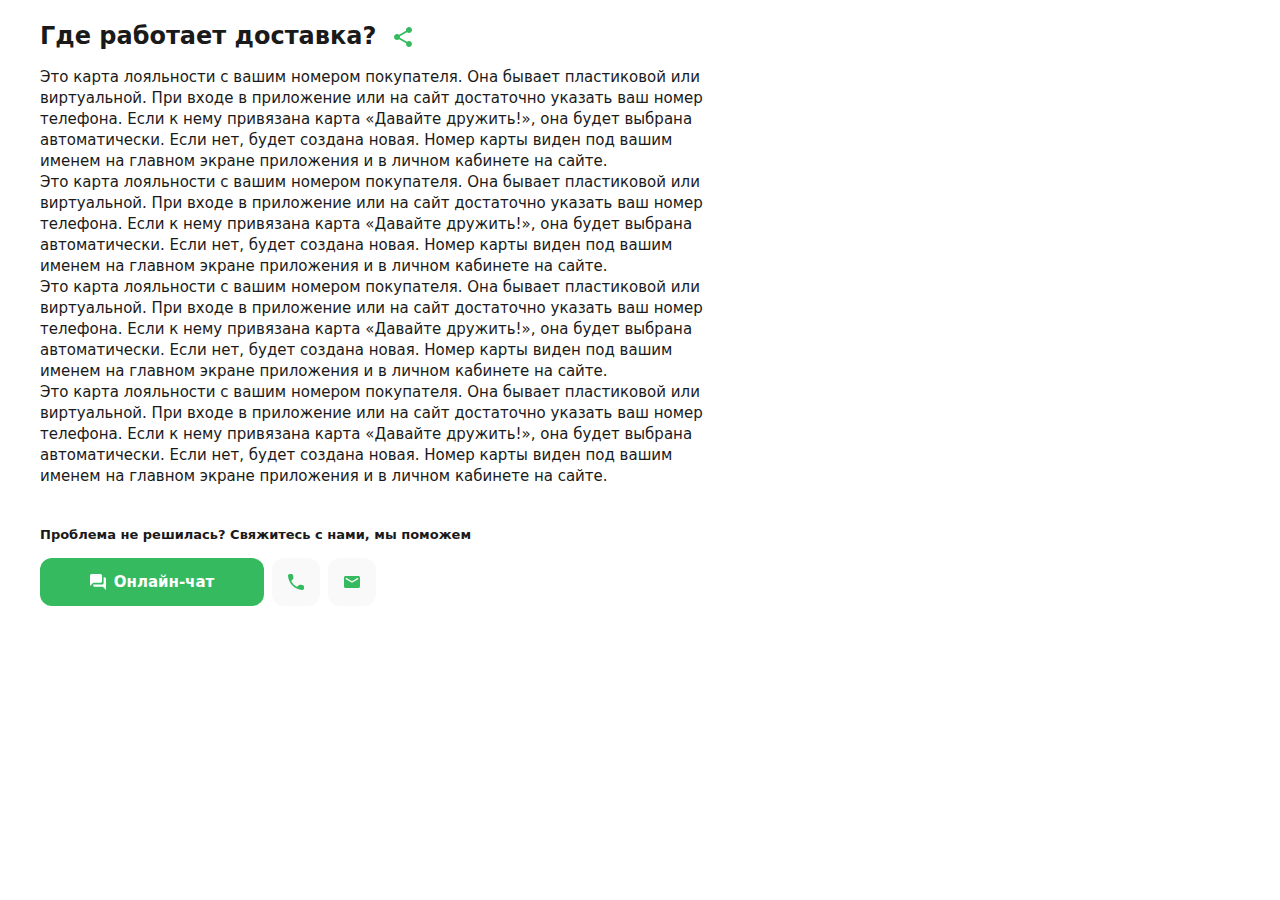
<file: info.html>
<!DOCTYPE html>
<html lang="ru">
<head>
    <meta charset="UTF-8">
    <meta http-equiv="X-UA-Compatible" content="IE=edge">
    <meta name="viewport" content="width=device-width, initial-scale=1.0">
    <link rel="stylesheet" href="CSS/style.min.css">
    <title>Delivery</title>
</head>
<body>
    <main>
        <div class="info__container">
        <div class="info">
            <h1 class="info__heading">Где работает доставка?
                <span><a href="#" class="info__heading__link"><img src="img/share.svg" alt="share"></a></span>
            </h1>
        <p class="info__text">Это карта лояльности с вашим номером покупателя. Она бывает пластиковой или виртуальной. При входе в приложение или на сайт достаточно указать ваш номер телефона. Если к нему привязана карта «Давайте дружить!», она будет выбрана автоматически. Если нет, будет создана новая. Номер карты виден под вашим именем на главном экране приложения и в личном кабинете на сайте.<br>
            Это карта лояльности с вашим номером покупателя. Она бывает пластиковой или виртуальной. При входе в приложение или на сайт достаточно указать ваш номер телефона. Если к нему привязана карта «Давайте дружить!», она будет выбрана автоматически. Если нет, будет создана новая. Номер карты виден под вашим именем на главном экране приложения и в личном кабинете на сайте.<br>
            Это карта лояльности с вашим номером покупателя. Она бывает пластиковой или виртуальной. При входе в приложение или на сайт достаточно указать ваш номер телефона. Если к нему привязана карта «Давайте дружить!», она будет выбрана автоматически. Если нет, будет создана новая. Номер карты виден под вашим именем на главном экране приложения и в личном кабинете на сайте.<br>
            Это карта лояльности с вашим номером покупателя. Она бывает пластиковой или виртуальной. При входе в приложение или на сайт достаточно указать ваш номер телефона. Если к нему привязана карта «Давайте дружить!», она будет выбрана автоматически. Если нет, будет создана новая. Номер карты виден под вашим именем на главном экране приложения и в личном кабинете на сайте.</p>
            <span class="info__text__descripcion">Проблема не решилась? Свяжитесь с нами, мы поможем</span>
            <div class="info__contact">
                <button class="button"><span><img src="img/icons-section-5/chat.svg" alt=""></span>Онлайн-чат</button>
                <a href="#" class="info__contact__link"><img src="img/icons-section-5/phone.svg" alt="phone"></a>
                <a href="#" class="info__contact__link"><img src="img/icons-section-5/mail.svg" alt="mail"></a>
            </div>
        </div>
        </div>
    </main>
    
</body>
</html>
</file>
<file: CSS/style.min.css>
.header{max-width:1200px;height:306px;margin:0 auto;background:#93bbea;margin-top:40px;border-radius:40px;overflow:hidden;margin-bottom:82px}.header__container{display:flex;flex-direction:column;justify-content:center;align-items:center;min-height:306px;max-width:1200px;background-image:url(../img/section-1-bg.png);background-position:bottom center;background-size:contain;background-repeat:no-repeat}.header__heading{font-style:normal;font-weight:900;font-size:60px;line-height:120%;color:#fff}.header__subtitle{font-weight:400;font-size:17px;line-height:140%;text-align:center;color:#fff;margin-top:4px;max-width:535px;margin-bottom:40px}.navigation{display:flex}.navigation__menu{display:flex;justify-content:center;align-items:center;background:#fff;border-radius:12px;width:160px;height:48px;color:#1a1a1a;font-weight:600;font-size:15px;line-height:120%;text-decoration:none}.navigation__menu:hover{background:#5992e8;color:#fff}.navigation__menu:not(:last-child){margin-right:8px}.navigation__menu__icon{margin-right:8px;transform:translateY(-2px)}.social__container{display:flex;max-width:996px;max-height:166px;background:#fff;box-shadow:0 20px 60px rgba(26,26,26,.05);border-radius:40px}.social__left{margin-left:40px;max-width:351px;margin-top:42px}.social__subtitle{font-weight:600;font-size:15px;line-height:120%;color:#1a1a1a;margin-bottom:16px}.social .heading{margin-bottom:42px}.social__righ{display:flex;margin:55px 40px 55px 159px}.social__icon{display:flex;justify-content:center;align-items:center;width:56px;height:56px;background:#f9f9f9;border-radius:12px}.social__icon:not(:last-child){margin-right:14px}.social__icon:hover{transform:translate(-5px,-5px);transition:all .5s}.heading{font-weight:600;font-size:40px;line-height:120%;color:#1a1a1a}.slider{margin-top:80px}.slider__container .heading{margin:0 auto;max-width:540px;margin-bottom:32px}.card{display:flex;width:282px;height:160px;background:#fff;box-shadow:0 0 30px rgba(0,0,0,.05);border-radius:16px;text-decoration:none}.card__title{margin-top:16px;margin-left:16px;margin-bottom:8px;font-style:normal;font-weight:600;font-size:20px;line-height:120%;color:#1a1a1a;max-width:240px}.card__subtitle{font-style:normal;font-weight:400;font-size:15px;line-height:140%;color:#949494;max-width:282px}.card__img{width:104px;height:162px}.owl-carousel{max-width:1200px;max-height:160px;background:#fff;position:relative}.owl-carousel .owl-item img{width:104px;height:160px}.owl-carousel button .owl-prev{display:none;z-index:-1}.owl-prev{display:none}.owl-dots{display:none}.owl-carousel .owl-nav button.owl-next{background:#fff}.owl-next{position:absolute;width:44px;height:44px;background:#fff;background-image:url(../img/slider-arrow.svg);box-shadow:0 1px 7px rgba(0,0,0,.09);border-radius:50%;right:0;top:58px;z-index:9}.owl-next:hover{box-shadow:10px 10px 10px rgba(0,0,0,.09);transition:all .5s}.acardion__container .heading{margin:0 auto;max-width:164px;margin-bottom:32px;margin-top:80px}body{margin:0;padding:0}p{margin:0;color:#575757}.accordion,.accordion *{-webkit-box-sizing:border-box;-moz-box-sizing:border-box;box-sizing:border-box}.accordion{display:flex;flex-direction:column;justify-content:center;align-items:center;overflow:hidden;background:#fff;margin-bottom:80px}.accordion-section{width:996px;margin-bottom:12px;position:relative}.accordion-section-title{width:996px;display:inline-block;padding:20px 536px 20px 24px;background:#fff;transition:all linear .15s;-webkit-transition:all linear .15s;-moz-transition:all linear .15s;-ms-transition:all linear .15s;-o-transition:all linear .15s;font-weight:600;font-size:20px;line-height:120%;color:#1a1a1a;text-decoration:none;margin:0 0 1px 0;border:1px solid #dadada;position:relative;border-radius:4px;-webkit-border-radius:16px;-moz-border-radius:16px;-ms-border-radius:16px;-o-border-radius:16px;background:#fff;box-shadow:0 0 30px rgba(0,0,0,.05)}.accordion-section-subtitle{margin-top:4px;display:block;font-size:13px;line-height:140%;color:#949494}.accordion-section-title.active,.accordion-section-title:hover{background:#93bbea;color:#fff}.accordion-section-content{padding:15px;display:none;background:#e2d7c9;margin-bottom:2px;border-bottom:1px solid #dadada;border-radius:16px}.active,.open{display:block}.arrow{display:block;color:#e5e5e5;position:absolute;top:50%;right:24px;transform:translateY(-10px);transition:all .5s}.accordion-section-title.active .arrow{margin-top:-10px;transform:rotate(90deg)}.info__container{max-width:1280px;margin:0 auto}.info{margin-top:22px;margin-left:40px;margin-bottom:80px}.info__heading{display:inline-block;font-weight:700;font-size:24px;line-height:120%;display:flex;align-items:center;color:#1a1a1a;margin-bottom:16px}.info__heading__link{margin-left:15px;transform:translateY(-4 3px)}.info__heading__link img:hover{transform:translate(-3px,-3px);transition:all .5s}.info__text{font-style:normal;font-weight:400;font-size:15px;line-height:140%;color:#1a1a1a;max-width:690px;margin-bottom:40px}.info__text__descripcion{display:block;font-weight:600;font-size:13px;line-height:120%;color:#1a1a1a;margin-bottom:16px}.info__contact{display:flex}.info__contact__link{display:flex;justify-content:center;align-items:center;width:48px;height:48px;background:#f9f9f9;border-radius:12px;margin-left:8px;text-decoration:none}.info__contact__link:hover{transform:translate(-5px,-5px);transition:all .5s}.button{display:flex;justify-content:center;align-items:center;background:#36ba5f;border-radius:12px;border:none;width:224px;height:48px;font-weight:600;font-size:15px;line-height:120%;text-align:center;color:#fff}.button img{margin-right:8px;transform:translateY(-1px)}.button:hover{transform:translate(-5px,-5px);transition:all .5s}@media(max-width:1260px){.container{max-width:960px}.header{max-width:960px}.social{max-width:960px;margin:0 auto}.social__righ{margin-left:85px}.owl-carousel{max-width:900px;max-height:160px;margin:0 auto}.accordion-section{max-width:700px}.accordion-section-title{max-width:700px;padding-right:240px}}@media(max-width:975px){.container{max-width:750px}.header{max-width:750px}.social{max-width:750px;margin:0 auto}.social__righ{max-width:300px;flex-wrap:wrap;margin:20px 30px 20px 80px}.social__icon{margin-bottom:10px}.owl-carousel{max-width:650px;max-height:160px;margin:0 auto}.accordion-section{max-width:500px}.accordion-section-title{max-width:500px;padding-right:40px}}@media(max-width:778px){.container{max-width:560px}.header{max-width:560px}.header__subtitle{font-size:8px;margin-bottom:20px}.header__heading{font-size:30px}.navigation{display:flex;flex-wrap:wrap;margin:0 auto;max-width:320px}.navigation__menu{font-size:10px;width:160px;margin-bottom:10px}.social{max-width:560px;margin:0 auto}.social__container{flex-direction:column;max-width:400px;height:600px}.social__left{margin-top:15px;max-height:60px;margin:0 auto}.social__left .heading{font-size:30px}.social__righ{max-width:450px;flex-wrap:wrap;margin:0 auto;margin-top:20px}.social__icon{margin-bottom:10px}.slider__container .heading{font-size:30px;margin:0 auto;max-width:410px}.owl-carousel{max-width:330px;max-height:160px;margin:0 auto}.accordion-section{max-width:500px}.accordion-section-title{max-width:500px;padding-right:40px}}@media(max-width:400px){.container{max-width:320px}.header{max-width:320px;margin-bottom:40px}.header__heading{font-size:30px}.navigation{display:flex;flex-wrap:wrap;margin:0 auto;max-width:260px;margin:0 auto}.navigation__menu{font-size:9px;width:120px;margin-bottom:10px}.social{max-width:320px;margin:0 auto;height:200px}.social__container{flex-direction:column;max-width:320px;max-height:220px}.social__left{margin-top:15px;max-height:60px;margin:0 auto}.social__left .heading{font-size:30px}.social__righ{max-width:210px;flex-wrap:wrap;margin:0 auto;margin-top:20px}.social__icon{margin-bottom:10px}.slider{margin-top:60px}.slider__container .heading{font-size:30px;margin:0 auto;max-width:320px;text-align:center}.owl-carousel{max-width:280px;max-height:160px;margin-top:30px}.owl-next{right:-25px}.accordion-section{max-width:280px}.accordion-section-title{max-width:280px;padding-right:10px;font-size:20px}.acardion .heading{margin-top:40px;font-size:30px}.navigation__menu__icon{margin-right:3px}}@media(max-width:400px){.info{margin-left:10px}.info__heading{max-width:205px;margin-right:15px}.button{width:180px}}/*!
 * Bootstrap Reboot v5.1.3 (https://getbootstrap.com/)
 * Copyright 2011-2021 The Bootstrap Authors
 * Copyright 2011-2021 Twitter, Inc.
 * Licensed under MIT (https://github.com/twbs/bootstrap/blob/main/LICENSE)
 * Forked from Normalize.css, licensed MIT (https://github.com/necolas/normalize.css/blob/master/LICENSE.md)
 */:root{--bs-blue:#0d6efd;--bs-indigo:#6610f2;--bs-purple:#6f42c1;--bs-pink:#d63384;--bs-red:#dc3545;--bs-orange:#fd7e14;--bs-yellow:#ffc107;--bs-green:#198754;--bs-teal:#20c997;--bs-cyan:#0dcaf0;--bs-white:#fff;--bs-gray:#6c757d;--bs-gray-dark:#343a40;--bs-gray-100:#f8f9fa;--bs-gray-200:#e9ecef;--bs-gray-300:#dee2e6;--bs-gray-400:#ced4da;--bs-gray-500:#adb5bd;--bs-gray-600:#6c757d;--bs-gray-700:#495057;--bs-gray-800:#343a40;--bs-gray-900:#212529;--bs-primary:#0d6efd;--bs-secondary:#6c757d;--bs-success:#198754;--bs-info:#0dcaf0;--bs-warning:#ffc107;--bs-danger:#dc3545;--bs-light:#f8f9fa;--bs-dark:#212529;--bs-primary-rgb:13,110,253;--bs-secondary-rgb:108,117,125;--bs-success-rgb:25,135,84;--bs-info-rgb:13,202,240;--bs-warning-rgb:255,193,7;--bs-danger-rgb:220,53,69;--bs-light-rgb:248,249,250;--bs-dark-rgb:33,37,41;--bs-white-rgb:255,255,255;--bs-black-rgb:0,0,0;--bs-body-color-rgb:33,37,41;--bs-body-bg-rgb:255,255,255;--bs-font-sans-serif:system-ui,-apple-system,"Segoe UI",Roboto,"Helvetica Neue",Arial,"Noto Sans","Liberation Sans",sans-serif,"Apple Color Emoji","Segoe UI Emoji","Segoe UI Symbol","Noto Color Emoji";--bs-font-monospace:SFMono-Regular,Menlo,Monaco,Consolas,"Liberation Mono","Courier New",monospace;--bs-gradient:linear-gradient(180deg, rgba(255, 255, 255, 0.15), rgba(255, 255, 255, 0));--bs-body-font-family:var(--bs-font-sans-serif);--bs-body-font-size:1rem;--bs-body-font-weight:400;--bs-body-line-height:1.5;--bs-body-color:#212529;--bs-body-bg:#fff}*,::after,::before{box-sizing:border-box}@media (prefers-reduced-motion:no-preference){:root{scroll-behavior:smooth}}body{margin:0;font-family:var(--bs-body-font-family);font-size:var(--bs-body-font-size);font-weight:var(--bs-body-font-weight);line-height:var(--bs-body-line-height);color:var(--bs-body-color);text-align:var(--bs-body-text-align);background-color:var(--bs-body-bg);-webkit-text-size-adjust:100%;-webkit-tap-highlight-color:transparent}hr{margin:1rem 0;color:inherit;background-color:currentColor;border:0;opacity:.25}hr:not([size]){height:1px}h1,h2,h3,h4,h5,h6{margin-top:0;margin-bottom:.5rem;font-weight:500;line-height:1.2}h1{font-size:calc(1.375rem + 1.5vw)}@media (min-width:1200px){h1{font-size:2.5rem}}h2{font-size:calc(1.325rem + .9vw)}@media (min-width:1200px){h2{font-size:2rem}}h3{font-size:calc(1.3rem + .6vw)}@media (min-width:1200px){h3{font-size:1.75rem}}h4{font-size:calc(1.275rem + .3vw)}@media (min-width:1200px){h4{font-size:1.5rem}}h5{font-size:1.25rem}h6{font-size:1rem}p{margin-top:0;margin-bottom:1rem}abbr[data-bs-original-title],abbr[title]{-webkit-text-decoration:underline dotted;text-decoration:underline dotted;cursor:help;-webkit-text-decoration-skip-ink:none;text-decoration-skip-ink:none}address{margin-bottom:1rem;font-style:normal;line-height:inherit}ol,ul{padding-left:2rem}dl,ol,ul{margin-top:0;margin-bottom:1rem}ol ol,ol ul,ul ol,ul ul{margin-bottom:0}dt{font-weight:700}dd{margin-bottom:.5rem;margin-left:0}blockquote{margin:0 0 1rem}b,strong{font-weight:bolder}small{font-size:.875em}mark{padding:.2em;background-color:#fcf8e3}sub,sup{position:relative;font-size:.75em;line-height:0;vertical-align:baseline}sub{bottom:-.25em}sup{top:-.5em}a{color:#0d6efd;text-decoration:underline}a:hover{color:#0a58ca}a:not([href]):not([class]),a:not([href]):not([class]):hover{color:inherit;text-decoration:none}code,kbd,pre,samp{font-family:var(--bs-font-monospace);font-size:1em;direction:ltr;unicode-bidi:bidi-override}pre{display:block;margin-top:0;margin-bottom:1rem;overflow:auto;font-size:.875em}pre code{font-size:inherit;color:inherit;word-break:normal}code{font-size:.875em;color:#d63384;word-wrap:break-word}a>code{color:inherit}kbd{padding:.2rem .4rem;font-size:.875em;color:#fff;background-color:#212529;border-radius:.2rem}kbd kbd{padding:0;font-size:1em;font-weight:700}figure{margin:0 0 1rem}img,svg{vertical-align:middle}table{caption-side:bottom;border-collapse:collapse}caption{padding-top:.5rem;padding-bottom:.5rem;color:#6c757d;text-align:left}th{text-align:inherit;text-align:-webkit-match-parent}tbody,td,tfoot,th,thead,tr{border-color:inherit;border-style:solid;border-width:0}label{display:inline-block}button{border-radius:0}button:focus:not(:focus-visible){outline:0}button,input,optgroup,select,textarea{margin:0;font-family:inherit;font-size:inherit;line-height:inherit}button,select{text-transform:none}[role=button]{cursor:pointer}select{word-wrap:normal}select:disabled{opacity:1}[list]::-webkit-calendar-picker-indicator{display:none}[type=button],[type=reset],[type=submit],button{-webkit-appearance:button}[type=button]:not(:disabled),[type=reset]:not(:disabled),[type=submit]:not(:disabled),button:not(:disabled){cursor:pointer}::-moz-focus-inner{padding:0;border-style:none}textarea{resize:vertical}fieldset{min-width:0;padding:0;margin:0;border:0}legend{float:left;width:100%;padding:0;margin-bottom:.5rem;font-size:calc(1.275rem + .3vw);line-height:inherit}@media (min-width:1200px){legend{font-size:1.5rem}}legend+*{clear:left}::-webkit-datetime-edit-day-field,::-webkit-datetime-edit-fields-wrapper,::-webkit-datetime-edit-hour-field,::-webkit-datetime-edit-minute,::-webkit-datetime-edit-month-field,::-webkit-datetime-edit-text,::-webkit-datetime-edit-year-field{padding:0}::-webkit-inner-spin-button{height:auto}[type=search]{outline-offset:-2px;-webkit-appearance:textfield}::-webkit-search-decoration{-webkit-appearance:none}::-webkit-color-swatch-wrapper{padding:0}::-webkit-file-upload-button{font:inherit}::file-selector-button{font:inherit}::-webkit-file-upload-button{font:inherit;-webkit-appearance:button}output{display:inline-block}iframe{border:0}summary{display:list-item;cursor:pointer}progress{vertical-align:baseline}[hidden]{display:none!important}@font-face{font-family:MuseoSansCyrl-700;src:url(../fonts/Museo-Sans-Cyrl/MuseoSansCyrl-500.woff);src:url(../fonts/Museo-Sans-Cyrl/museosanscyrl-500.woff2) src: url(../fonts/Museo-Sans-Cyrl/MuseoSansCyrl-700.woff),src: url(../fonts/Museo-Sans-Cyrl/museosanscyrl-700.woff2),src: url(../fonts/Museo-Sans-Cyrl/MuseoSansCyrl-500.woff),src: url(../fonts/Museo-Sans-Cyrl/MuseoSansCyrl-900.woff),src: url(../fonts/Museo-Sans-Cyrl/museosanscyrl-900.woff2),}.body{font-family:museosanscyrl-700,sans-serif;box-sizing:border-box}.container{max-width:1230px;margin:0 auto;padding-left:15px;padding-right:15px}
</file>
